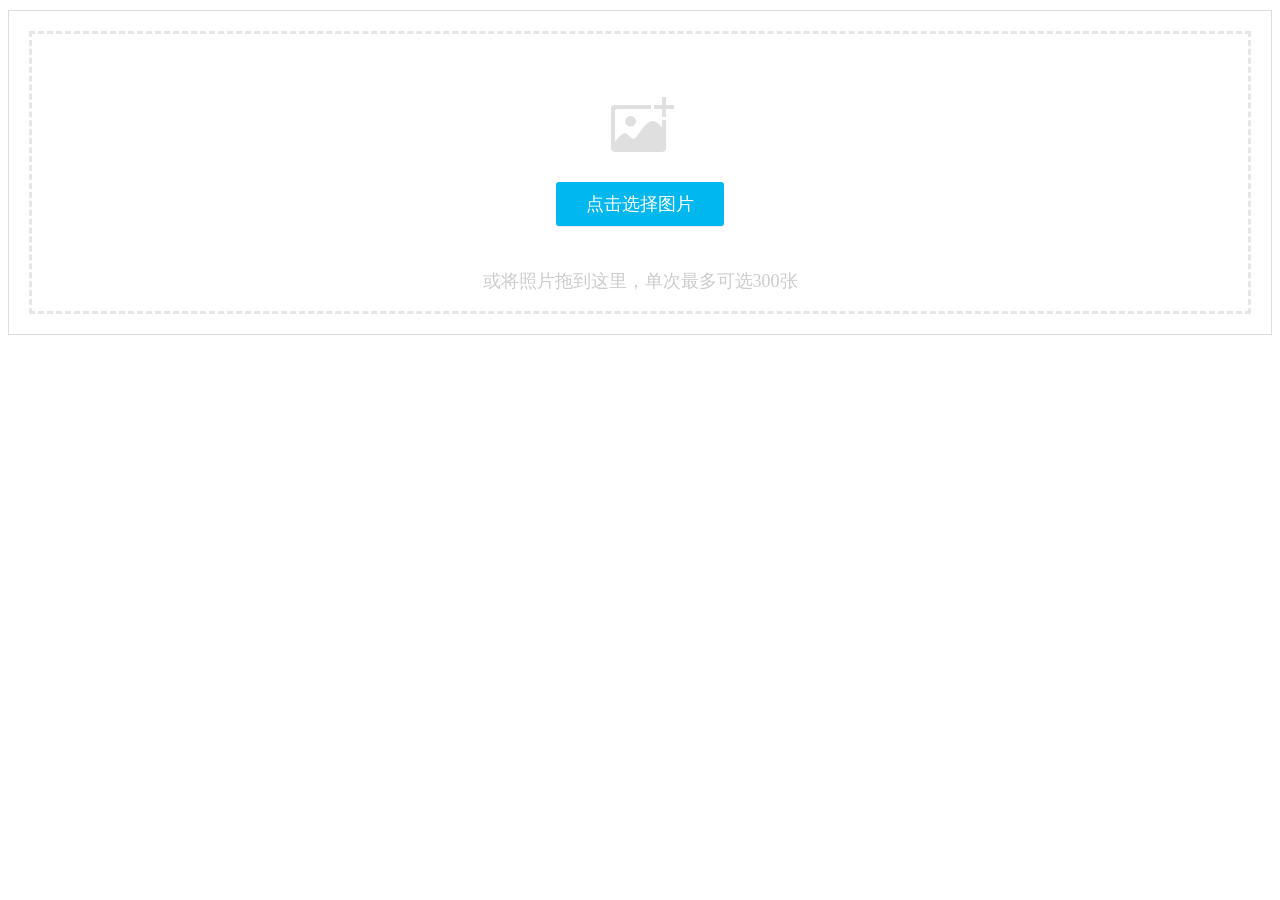
<file: searchrome/src/main/resources/static/lib/webuploader/0.1.5/image-upload/index.html>
<!DOCTYPE HTML>
<html>
<head>
    <meta charset="utf-8">
    <title>WebUploader演示</title>
    <link rel="stylesheet" type="text/css" href="../webuploader.css"/>
</head>
<body>
<div class="uploader-list-container">
    <div class="queueList">
        <div id="dndArea" class="placeholder">
            <div id="filePicker-2"></div>
            <p>或将照片拖到这里，单次最多可选300张</p>
        </div>
    </div>
    <div class="statusBar" style="display:none;">
        <div class="progress"><span class="text">0%</span> <span class="percentage"></span></div>
        <div class="info"></div>
        <div class="btns">
            <div id="filePicker2"></div>
            <div class="uploadBtn">开始上传</div>
        </div>
    </div>
</div>
<script type="text/javascript" src="../../../jquery/1.9.1/jquery.min.js"></script>
<script type="text/javascript" src="../webuploader.min.js"></script>
<script type="text/javascript" src="upload.js"></script>
</body>
</html>
</file>
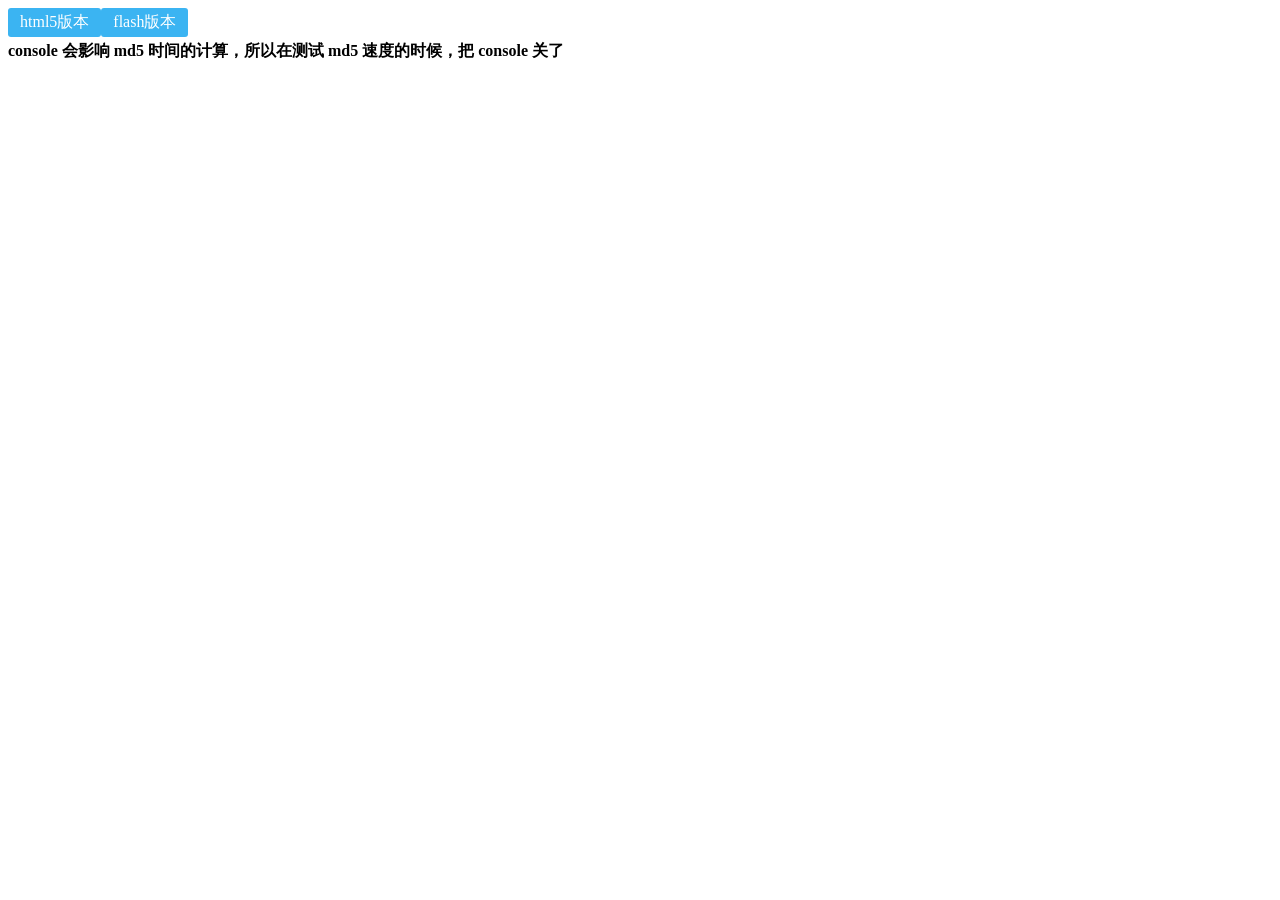
<file: searchrome/src/main/resources/static/lib/webuploader/0.1.5/md5-demo/index.html>
<!DOCTYPE HTML>
<html>
<head>
    <meta charset="utf-8">
    <title>WebUploader演示 - 带裁剪功能</title>
    <link rel="stylesheet" type="text/css" href="../webuploader.css"/>
</head>
<body>
<div id="wrapper">
    <div class="uploader-container">
        <div id="filePicker">html5版本</div>
        <div id="filePicker2">flash版本</div>
    </div>
    <div id="log"><strong>console 会影响 md5 时间的计算，所以在测试 md5 速度的时候，把 console 关了</strong></div>
</div>
<script type="text/javascript" src="../../../jquery/1.9.1/jquery.min.js"></script>
<script type="text/javascript" src="../webuploader.min.js"></script>
<script type="text/javascript" src="script.js"></script>
</body>
</html>
</file>
<file: searchrome/src/main/resources/static/lib/webuploader/0.1.5/webuploader.css>
.webuploader-container {
    position: relative;
    display: inline-block;
    vertical-align: top
}

.webuploader-element-invisible {
    position: absolute !important;
    clip: rect(1px 1px 1px 1px); /* IE6, IE7*/
    clip: rect(1px, 1px, 1px, 1px)
}

.webuploader-pick {
    position: relative;
    display: inline-block;
    cursor: pointer;
    background: #3bb4f2;
    padding: 4px 12px;
    color: #fff;
    text-align: center;
    border-radius: 3px;
    overflow: hidden
}

.webuploader-pick-hover {
    background: #00a2d4
}

.webuploader-pick-disable {
    opacity: 0.6;
    pointer-events: none
}

.uploader-list {
    width: 100%;
    overflow: hidden
}

.btn-uploadstar {
    vertical-align: top
}

.file-item {
    float: left;
    position: relative;
    margin: 0 20px 20px 0;
    padding: 4px
}

.file-item .error {
    position: absolute;
    top: 4px;
    left: 4px;
    right: 4px;
    background: red;
    color: white;
    text-align: center;
    height: 20px;
    font-size: 14px;
    line-height: 23px
}

.file-item .info {
    position: absolute;
    left: 4px;
    bottom: 4px;
    right: 4px;
    height: 20px;
    line-height: 20px;
    text-indent: 5px;
    background: rgba(0, 0, 0, 0.6);
    color: white;
    overflow: hidden;
    white-space: nowrap;
    text-overflow: ellipsis;
    font-size: 12px;
    z-index: 10
}

.upload-state-done:after {
    content: "\f00c";
    font-family: FontAwesome;
    font-style: normal;
    font-weight: normal;
    line-height: 1;
    -webkit-font-smoothing: antialiased;
    -moz-osx-font-smoothing: grayscale;
    font-size: 32px;
    position: absolute;
    bottom: 0;
    right: 4px;
    color: #4cae4c;
    z-index: 99
}

.cropper-container {
    position: relative;
    overflow: hidden;
    -webkit-user-select: none;
    -moz-user-select: none;
    -ms-user-select: none;
    user-select: none;
    background-color: #fff;
    -webkit-tap-highlight-color: transparent;
    -webkit-touch-callout: none;
}

.cropper-container .cropper-modal {
    position: absolute;
    top: 0;
    right: 0;
    bottom: 0;
    left: 0;
    background: #000;
    filter: alpha(opacity=50);
    opacity: .5;
}

.cropper-container .cropper-dragger {
    position: absolute;
    top: 10%;
    left: 10%;
    width: 80%;
    height: 80%;
}

.cropper-container .cropper-preview {
    display: block;
    width: 100%;
    height: 100%;
    -webkit-box-sizing: border-box;
    -moz-box-sizing: border-box;
    box-sizing: border-box;
    overflow: hidden;
    border-color: #69f;
    border-color: rgba(51, 102, 255, .75);
    border-style: solid;
    border-width: 1px;
}

.cropper-container .cropper-dashed {
    position: absolute;
    display: block;
    filter: alpha(opacity=50);
    border: 0 dashed #fff;
    opacity: .5;
}

.cropper-container .dashed-h {
    top: 33.3%;
    left: 0;
    width: 100%;
    height: 33.3%;
    border-top-width: 1px;
    border-bottom-width: 1px;
}

.cropper-container .dashed-v {
    top: 0;
    left: 33.3%;
    width: 33.3%;
    height: 100%;
    border-right-width: 1px;
    border-left-width: 1px;
}

.cropper-container .cropper-face,
.cropper-container .cropper-line,
.cropper-container .cropper-point {
    position: absolute;
    display: block;
    width: 100%;
    height: 100%;
    filter: alpha(opacity=10);
    opacity: .1;
}

.cropper-container .cropper-face {
    top: 0;
    left: 0;
    cursor: move;
    background-color: #fff;
}

.cropper-container .cropper-line {
    background-color: #69f;
}

.cropper-container .line-e {
    top: 0;
    right: -2px;
    width: 5px;
    cursor: e-resize;
}

.cropper-container .line-n {
    top: -2px;
    left: 0;
    height: 5px;
    cursor: n-resize;
}

.cropper-container .line-w {
    top: 0;
    left: -2px;
    width: 5px;
    cursor: w-resize;
}

.cropper-container .line-s {
    bottom: -2px;
    left: 0;
    height: 5px;
    cursor: s-resize;
}

.cropper-container .cropper-point {
    width: 5px;
    height: 5px;
    background-color: #69f;
    filter: alpha(opacity=75);
    opacity: .75;
}

.cropper-container .point-e {
    top: 49%;
    right: -2px;
    cursor: e-resize;
}

.cropper-container .point-n {
    top: -2px;
    left: 49%;
    cursor: n-resize;
}

.cropper-container .point-w {
    top: 49%;
    left: -2px;
    cursor: w-resize;
}

.cropper-container .point-s {
    bottom: -2px;
    left: 49%;
    cursor: s-resize;
}

.cropper-container .point-ne {
    top: -2px;
    right: -2px;
    cursor: ne-resize;
}

.cropper-container .point-nw {
    top: -2px;
    left: -2px;
    cursor: nw-resize;
}

.cropper-container .point-sw {
    bottom: -2px;
    left: -2px;
    cursor: sw-resize;
}

.cropper-container .point-se {
    right: -2px;
    bottom: -2px;
    width: 20px;
    height: 20px;
    cursor: se-resize;
    filter: alpha(opacity=100);
    opacity: 1;
}

.cropper-container .point-se:before {
    position: absolute;
    right: -50%;
    bottom: -50%;
    display: block;
    width: 200%;
    height: 200%;
    content: " ";
    background-color: #69f;
    filter: alpha(opacity=0);
    opacity: 0;
}

@media (min-width: 768px) {
    .cropper-container .point-se {
        width: 15px;
        height: 15px;
    }
}

@media (min-width: 992px) {
    .cropper-container .point-se {
        width: 10px;
        height: 10px;
    }
}

@media (min-width: 1200px) {
    .cropper-container .point-se {
        width: 5px;
        height: 5px;
        filter: alpha(opacity=75);
        opacity: .75;
    }
}

.cropper-hidden {
    display: none !important;
}

.img-preview {
    width: 160px;
    height: 90px;
    margin-top: 1em;
    border: 1px solid #ccc;
}

.uploader-list-container {
    color: #838383;
    font-size: 12px;
    margin-top: 10px;
    background-color: #FFF;
    border: solid 1px #ddd
}

.uploader-list-container .queueList {
    margin: 20px;
}

.element-invisible {
    position: absolute !important;
    clip: rect(1px 1px 1px 1px); /* IE6, IE7 */
    clip: rect(1px, 1px, 1px, 1px);
}

.uploader-list-container .placeholder {
    border: 3px dashed #e6e6e6;
    min-height: 138px;
    padding-top: 128px;
    text-align: center;
    background: url(images/image.png) center 53px no-repeat;
    color: #cccccc;
    font-size: 18px;
    position: relative;
}

.uploader-list-container .placeholder .webuploader-pick {
    font-size: 18px;
    background: #00b7ee;
    border-radius: 3px;
    line-height: 44px;
    padding: 0 30px;
    color: #fff;
    display: inline-block;
    margin: 20px auto;
    cursor: pointer;
    box-shadow: 0 1px 1px rgba(0, 0, 0, 0.1);
}

.uploader-list-container .placeholder .webuploader-pick-hover {
    background: #00a2d4;
}

.uploader-list-container .placeholder .flashTip {
    color: #666666;
    font-size: 12px;
    position: absolute;
    width: 100%;
    text-align: center;
    bottom: 20px;
}

.uploader-list-container .placeholder .flashTip a {
    color: #0785d1;
    text-decoration: none;
}

.uploader-list-container .placeholder .flashTip a:hover {
    text-decoration: underline;
}

.uploader-list-container .placeholder.webuploader-dnd-over {
    border-color: #999999;
}

.uploader-list-container .placeholder.webuploader-dnd-over.webuploader-dnd-denied {
    border-color: red;
}

.uploader-list-container .filelist {
    list-style: none;
    margin: 0;
    padding: 0;
}

.uploader-list-container .filelist:after {
    content: '';
    display: block;
    width: 0;
    height: 0;
    overflow: hidden;
    clear: both;
}

.uploader-list-container .filelist li {
    width: 110px;
    height: 110px;
    background: url(images/bg.png) no-repeat;
    text-align: center;
    margin: 0 8px 20px 0;
    position: relative;
    display: inline;
    float: left;
    overflow: hidden;
    font-size: 12px;
}

.uploader-list-container .filelist li p.log {
    position: relative;
    top: -45px;
}

.uploader-list-container .filelist li p.title {
    position: absolute;
    top: 0;
    left: 0;
    width: 100%;
    overflow: hidden;
    white-space: nowrap;
    text-overflow: ellipsis;
    top: 5px;
    text-indent: 5px;
    text-align: left;
}

.uploader-list-container .filelist li p.progress {
    position: absolute;
    width: 100%;
    bottom: 0;
    left: 0;
    height: 8px;
    overflow: hidden;
    z-index: 50;
}

.uploader-list-container .filelist li p.progress span {
    display: none;
    overflow: hidden;
    width: 0;
    height: 100%;
    background: #1483d8 url(images/progress.png) repeat-x;
    -webit-transition: width 200ms linear;
    -moz-transition: width 200ms linear;
    -o-transition: width 200ms linear;
    -ms-transition: width 200ms linear;
    transition: width 200ms linear;
    -webkit-animation: progressmove 2s linear infinite;
    -moz-animation: progressmove 2s linear infinite;
    -o-animation: progressmove 2s linear infinite;
    -ms-animation: progressmove 2s linear infinite;
    animation: progressmove 2s linear infinite;
    -webkit-transform: translateZ(0);
}

@-webkit-keyframes progressmove {
    0% {
        background-position: 0 0;
    }
    100% {
        background-position: 17px 0;
    }
}

@-moz-keyframes progressmove {
    0% {
        background-position: 0 0;
    }
    100% {
        background-position: 17px 0;
    }
}

@keyframes progressmove {
    0% {
        background-position: 0 0;
    }
    100% {
        background-position: 17px 0;
    }
}

.uploader-list-container .filelist li p.imgWrap {
    position: relative;
    z-index: 2;
    line-height: 110px;
    vertical-align: middle;
    overflow: hidden;
    width: 110px;
    height: 110px;
    -webkit-transform-origin: 50% 50%;
    -moz-transform-origin: 50% 50%;
    -o-transform-origin: 50% 50%;
    -ms-transform-origin: 50% 50%;
    transform-origin: 50% 50%;
    -webit-transition: 200ms ease-out;
    -moz-transition: 200ms ease-out;
    -o-transition: 200ms ease-out;
    -ms-transition: 200ms ease-out;
    transition: 200ms ease-out;
}

.uploader-list-container .filelist li img {
    width: 100%;
}

.uploader-list-container .filelist li p.error {
    background: #f43838;
    color: #fff;
    position: absolute;
    bottom: 0;
    left: 0;
    height: 28px;
    line-height: 28px;
    width: 100%;
    z-index: 100;
}

.uploader-list-container .filelist li .success {
    display: block;
    position: absolute;
    left: 0;
    bottom: 0;
    height: 40px;
    width: 100%;
    z-index: 200;
    background: url(images/success.png) no-repeat right bottom;
}

.uploader-list-container .filelist div.file-panel {
    position: absolute;
    height: 0;
    filter: progid:DXImageTransform.Microsoft.gradient(GradientType=0, startColorstr='#80000000', endColorstr='#80000000') \0;
    background: rgba(0, 0, 0, 0.5);
    width: 100%;
    top: 0;
    left: 0;
    overflow: hidden;
    z-index: 300;
}

.uploader-list-container .filelist div.file-panel span {
    width: 24px;
    height: 24px;
    display: inline;
    float: right;
    text-indent: -9999px;
    overflow: hidden;
    background: url(images/icons.png) no-repeat;
    margin: 6px 4px 3px 5px;
    cursor: pointer;
}

.uploader-list-container .filelist div.file-panel span.rotateLeft {
    background-position: 0 -24px;
}

.uploader-list-container .filelist div.file-panel span.rotateLeft:hover {
    background-position: 0 0;
}

.uploader-list-container .filelist div.file-panel span.rotateRight {
    background-position: -24px -24px;
}

.uploader-list-container .filelist div.file-panel span.rotateRight:hover {
    background-position: -24px 0;
}

.uploader-list-container .filelist div.file-panel span.cancel {
    background-position: -48px -24px;
}

.uploader-list-container .filelist div.file-panel span.cancel:hover {
    background-position: -48px 0;
}

.uploader-list-container .statusBar {
    height: 63px;
    border-top: 1px solid #dadada;
    padding: 0 20px;
    line-height: 63px;
    vertical-align: middle;
    position: relative;
}

.uploader-list-container .statusBar .progress {
    border: 1px solid #1483d8;
    width: 198px;
    background: #fff;
    height: 18px;
    position: relative;
    display: inline-block;
    text-align: center;
    line-height: 20px;
    color: #6dbfff;
    position: relative;
    margin-right: 10px;
}

.uploader-list-container .statusBar .progress span.percentage {
    width: 0;
    height: 100%;
    left: 0;
    top: 0;
    background: #1483d8;
    position: absolute;
}

.uploader-list-container .statusBar .progress span.text {
    position: relative;
    z-index: 10;
}

.uploader-list-container .statusBar .info {
    display: inline-block;
    font-size: 14px;
    color: #666666;
}

.uploader-list-container .statusBar .btns {
    position: absolute;
    top: 10px;
    right: 20px;
    line-height: 40px;
}

#filePicker {
    display: inline-block;
    float: left;
}

.uploader-list-container .statusBar .btns .webuploader-pick,
.uploader-list-container .statusBar .btns .uploadBtn,
.uploader-list-container .statusBar .btns .uploadBtn.state-uploading,
.uploader-list-container .statusBar .btns .uploadBtn.state-paused {
    background: #ffffff;
    border: 1px solid #cfcfcf;
    color: #565656;
    padding: 0 18px;
    display: inline-block;
    border-radius: 3px;
    margin-left: 10px;
    cursor: pointer;
    font-size: 14px;
    float: left;
}

.uploader-list-container .statusBar .btns .webuploader-pick-hover,
.uploader-list-container .statusBar .btns .uploadBtn:hover,
.uploader-list-container .statusBar .btns .uploadBtn.state-uploading:hover,
.uploader-list-container .statusBar .btns .uploadBtn.state-paused:hover {
    background: #f0f0f0;
}

.uploader-list-container .statusBar .btns .uploadBtn {
    background: #00b7ee;
    color: #fff;
    border-color: transparent;
}

.uploader-list-container .statusBar .btns .uploadBtn:hover {
    background: #00a2d4;
}

.uploader-list-container .statusBar .btns .uploadBtn.disabled {
    pointer-events: none;
    opacity: 0.6;
}
</file>
